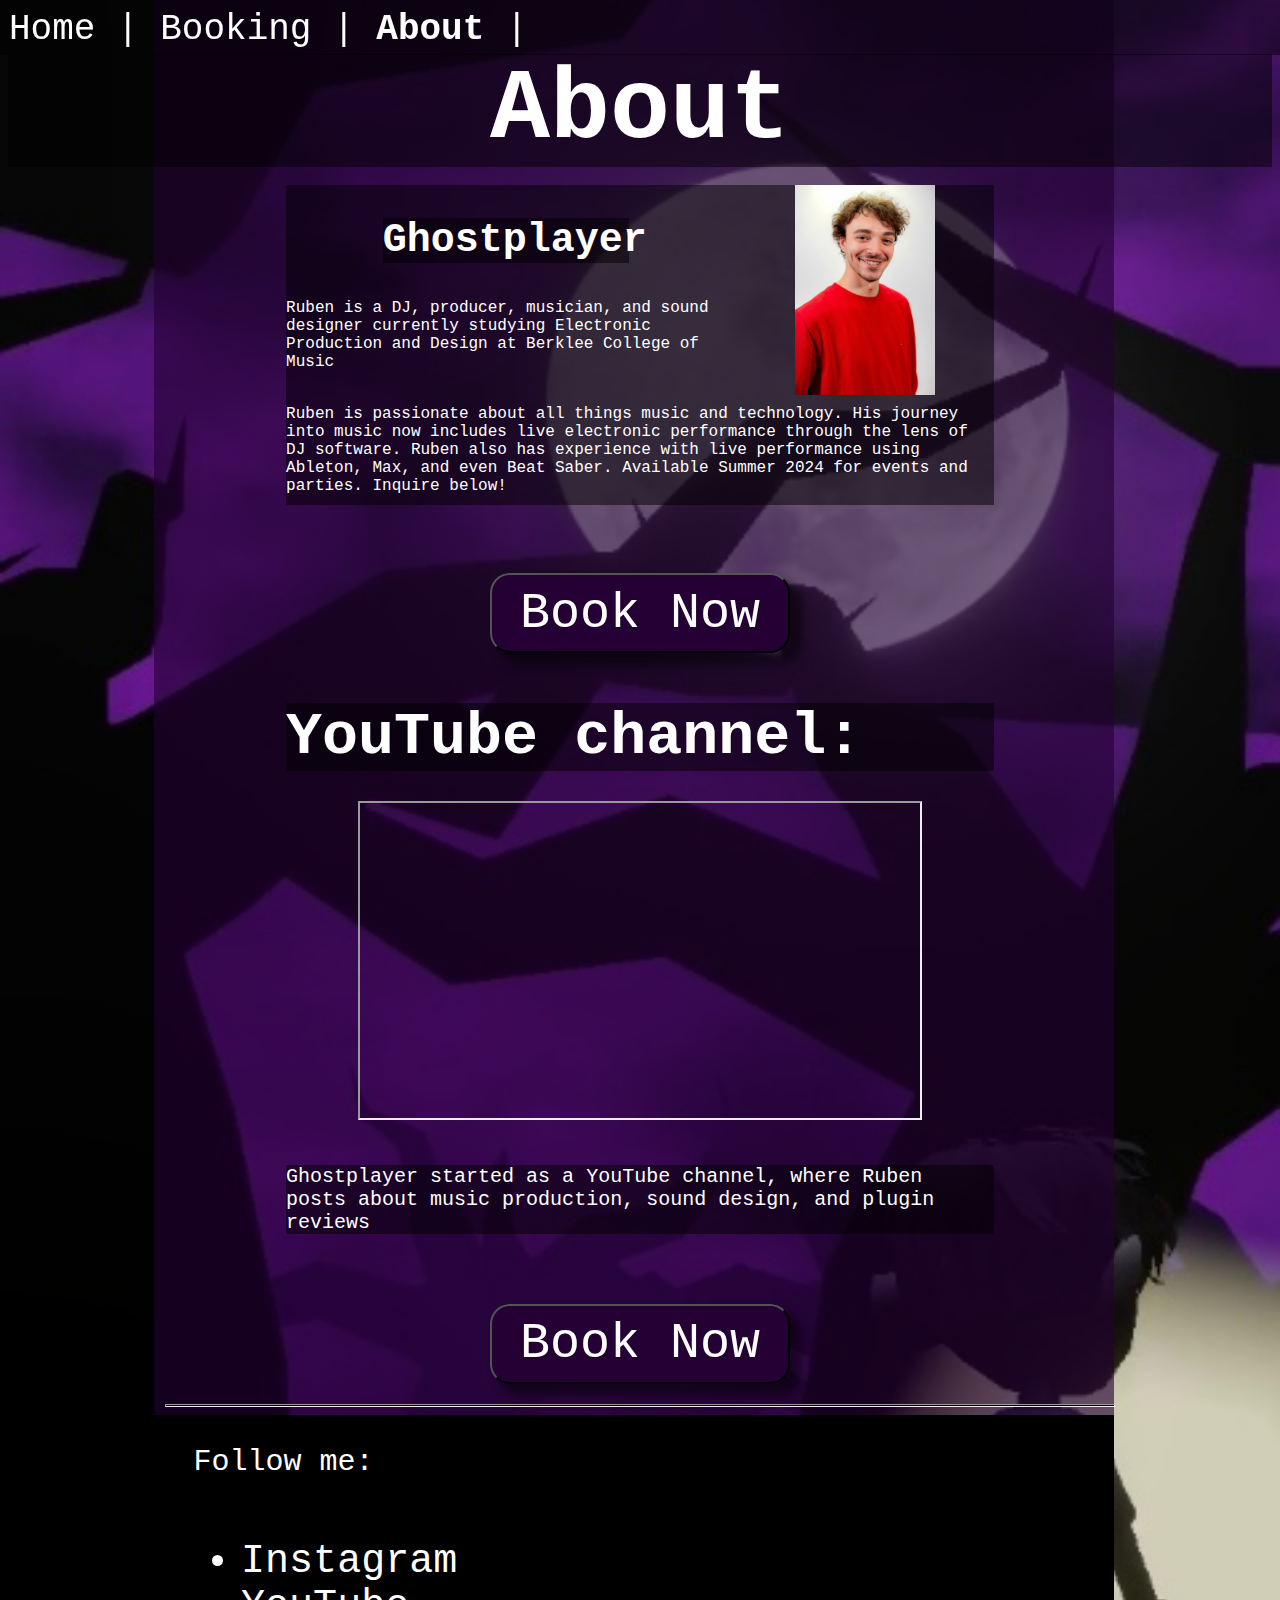
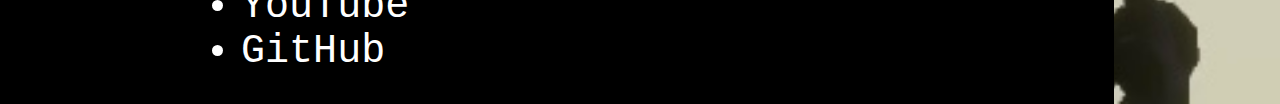
<file: about.html>
<!doctype html>
<html lang="en-US">
  <header>
    <title>Ghostplayer DJ</title>
    <link href="styles.css" rel="stylesheet">
    <link href="index.php">
    <script type="text/javascript" src="calendar.js"></script>
    <meta name="theme-color" content="#300050">
    <div class="bg"></div>
    <script type="text/javascript" src="scroll.js"></script>
  </header>
  <body>
    <div class="tile" style="height: 1500px;"></div>
    <div class="top"><nav style="text-align:left;background-color: rgb(0,0,0,0.5);">
      <a href="index.html">Home</a> |
      <a href="booking.html">Booking</a> |
      <a href="about.html"><strong>About</strong></a> |
    </nav></div> 
    <div><h1>About</h1></div>
    <br>
      <div class="grid">
        <div class="item1"><h2 style="font-size: 40px; text-align: left;">Ghostplayer</h2><br><br>Ruben is a DJ, producer, musician, and sound designer currently studying Electronic Production and Design at Berklee College of Music</div>
        <div class="item2"><img src=headshot.jpg width="140px"></div>        
        <div class="item3">Ruben is passionate about all things music and technology. His journey into music now includes live electronic performance through the lens of DJ software. Ruben also has experience with live performance using Ableton, Max, and even Beat Saber. Available Summer 2024 for events and parties. Inquire below!</div>
      </div>
      <br>
      <div style="margin-bottom: 20px;"><a href="booking.html"><button type="button" class="button">Book Now</button></a></div>
      <div><h2 style="margin-bottom 30px;">YouTube channel:</h2></div>
      <iframe style="display:inline; margin: 30px;" width="560" height="315" src="https://www.youtube.com/embed/u0bf1xrcXfs?si=7dJ1PRgvPcdyHRdL&amp;start=60" title="YouTube video player" frameborder="100" allow="accelerometer; autoplay; clipboard-write; encrypted-media; gyroscope; picture-in-picture; web-share" referrerpolicy="strict-origin-when-cross-origin" allowfullscreen></iframe>
      <p>Ghostplayer started as a YouTube channel, where Ruben posts about music production, sound design, and plugin reviews</p>
      <div style="margin-bottom: 20px;"><a href="booking.html"><button type="button" class="button">Book Now</button></a></div>
      <hr>
      <div class="bottom"><blockquote style="text-align:left">Follow me:</blockquote>
      <ul style="float:left;">
        <li><a href="https://www.instagram.com/ghostplayer_music/">Instagram</a></li>
        <li><a href="https://www.youtube.com/channel/UCqZVw4OvIm1sJZbDiLgtJcg">YouTube</a></li>
        <li><a href="https://github.com/GhostplayerMusic">GitHub</a>
      </ul>
    </div>
    </body>
</html>
</file>
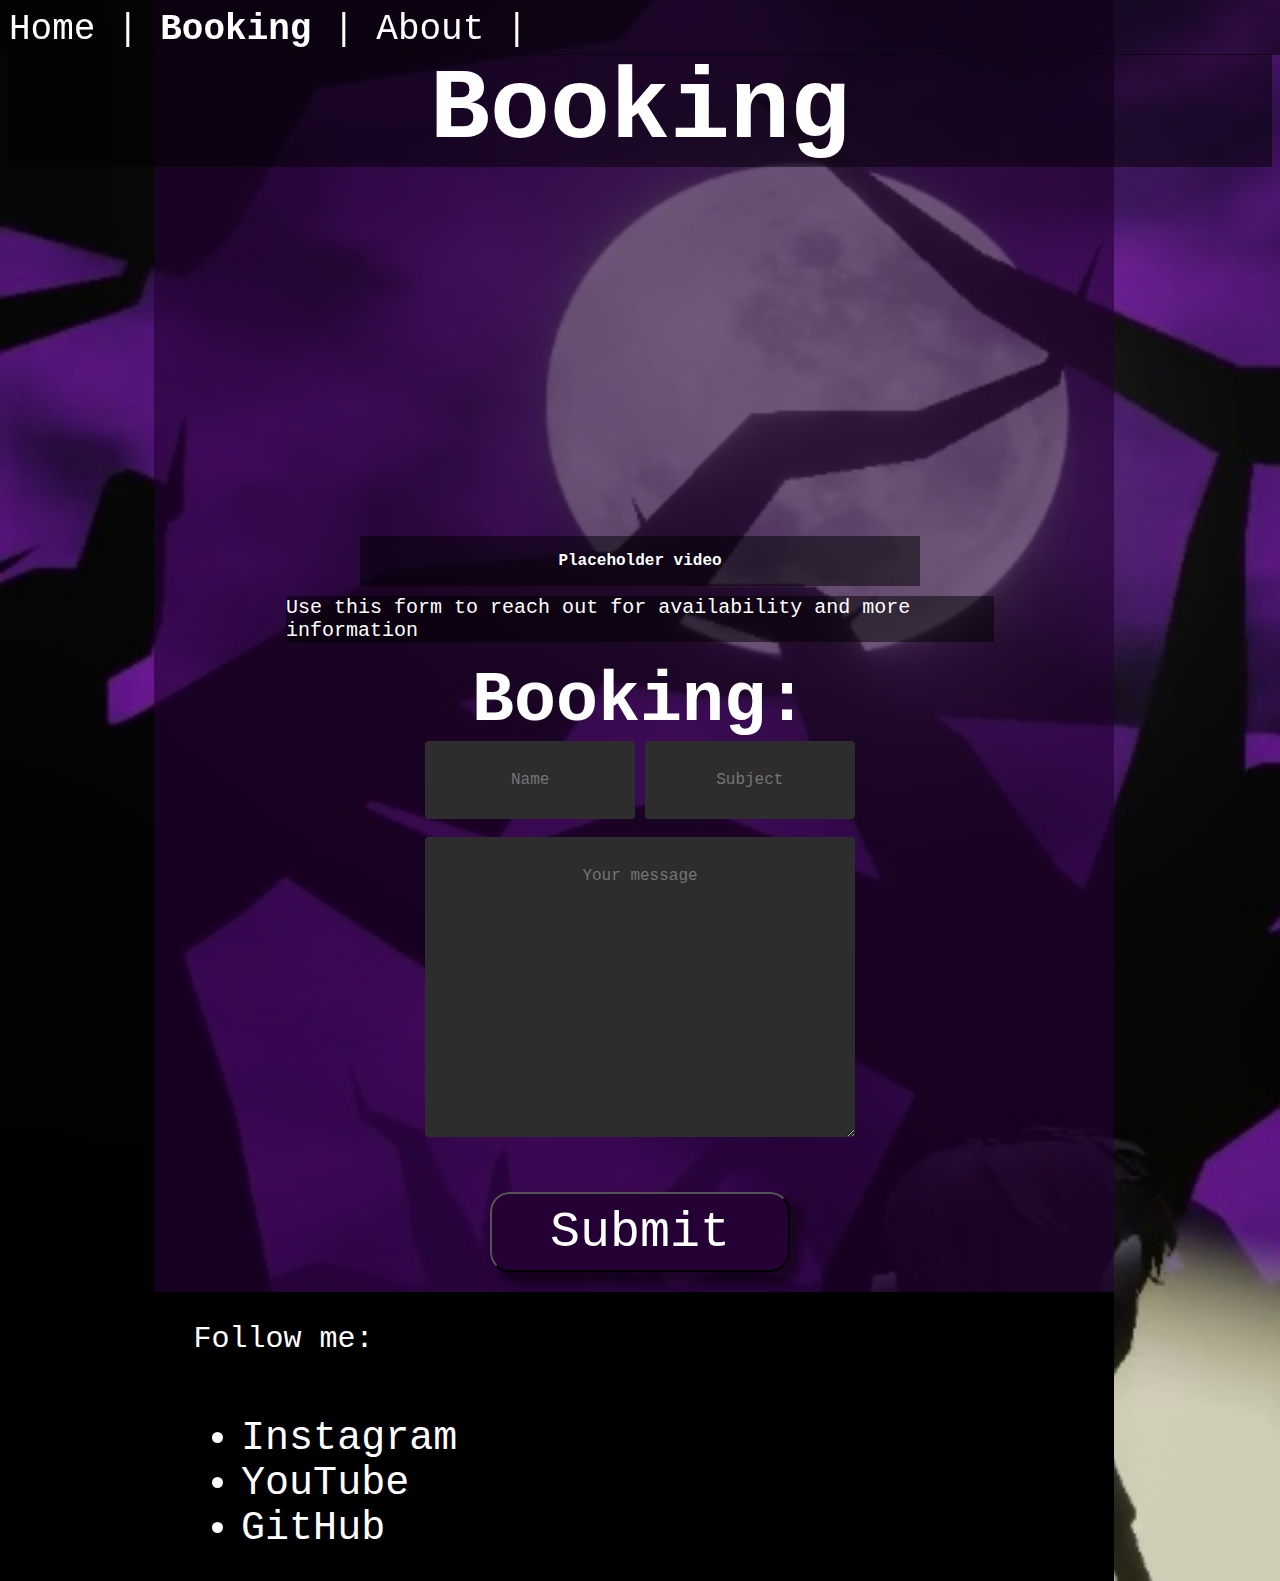
<file: booking.html>
<!doctype html>
<html lang="en-US">
  <header>
    <title>Booking</title>
    <link href="styles.css" rel="stylesheet">
    <meta name="theme-color" content="#300050">
    <div class="bg"></div>
    <script type="text/javascript" src="scroll.js"></script>
  </header>
  <body>
    <div class="tile" style="height: 1500px;"></div>
    <div class="top"><nav style="text-align:left;background-color: rgb(0,0,0,0.5);">
      <a href="index.html">Home</a> |
      <a href="booking.html"><strong>Booking</strong></a> |
      <a href="about.html">About</a> |
    </nav></div>
      <div><h1>Booking</h1></div>
      <br><br><br>
      <div class = 'title_vid'><iframe width="560" height="315" src="https://www.youtube.com/embed/4B0Tq9pC7Hk?si=C5MAiXgTNM_Vb5nj" title="YouTube video player" frameborder="0" allow="accelerometer; autoplay; clipboard-write; encrypted-media; gyroscope; picture-in-picture; web-share" referrerpolicy="strict-origin-when-cross-origin" allowfullscreen></iframe></div>
    <br>
    <div class="title"><blockquote>Placeholder video</blockquote></div>
    <div><p>Use this form to reach out for availability and more information</p></div>
    <div>
        <h3>Booking:</h1>
    </div>
    <form action="mailto:ghostplayermusic@gmail.com" method="GET">
      <div>
        <input type="text" placeholder="Name" name="name" style="max-width: 150px" required />
        <input type="text" placeholder="Subject" name="subject" style="max-width: 150px" required />
      </div>
      <br>
      <div>
        <textarea placeholder="Your message" name="body" style="max-width: 370px" required></textarea>
      </div>
      <div>
        <button type="submit" class="button" style="margin-bottom: 20px;">Submit</button>
      </div>
      <div class="bottom"><blockquote style="text-align:left">Follow me:</blockquote>
        <ul style="float:left;">
          <li><a href="https://www.instagram.com/ghostplayer_music/">Instagram</a></li>
          <li><a href="https://www.youtube.com/channel/UCqZVw4OvIm1sJZbDiLgtJcg">YouTube</a></li>
          <li><a href="https://github.com/GhostplayerMusic">GitHub</a>
        </ul>
      </div>
      </form>
  </body>
</html>
</file>
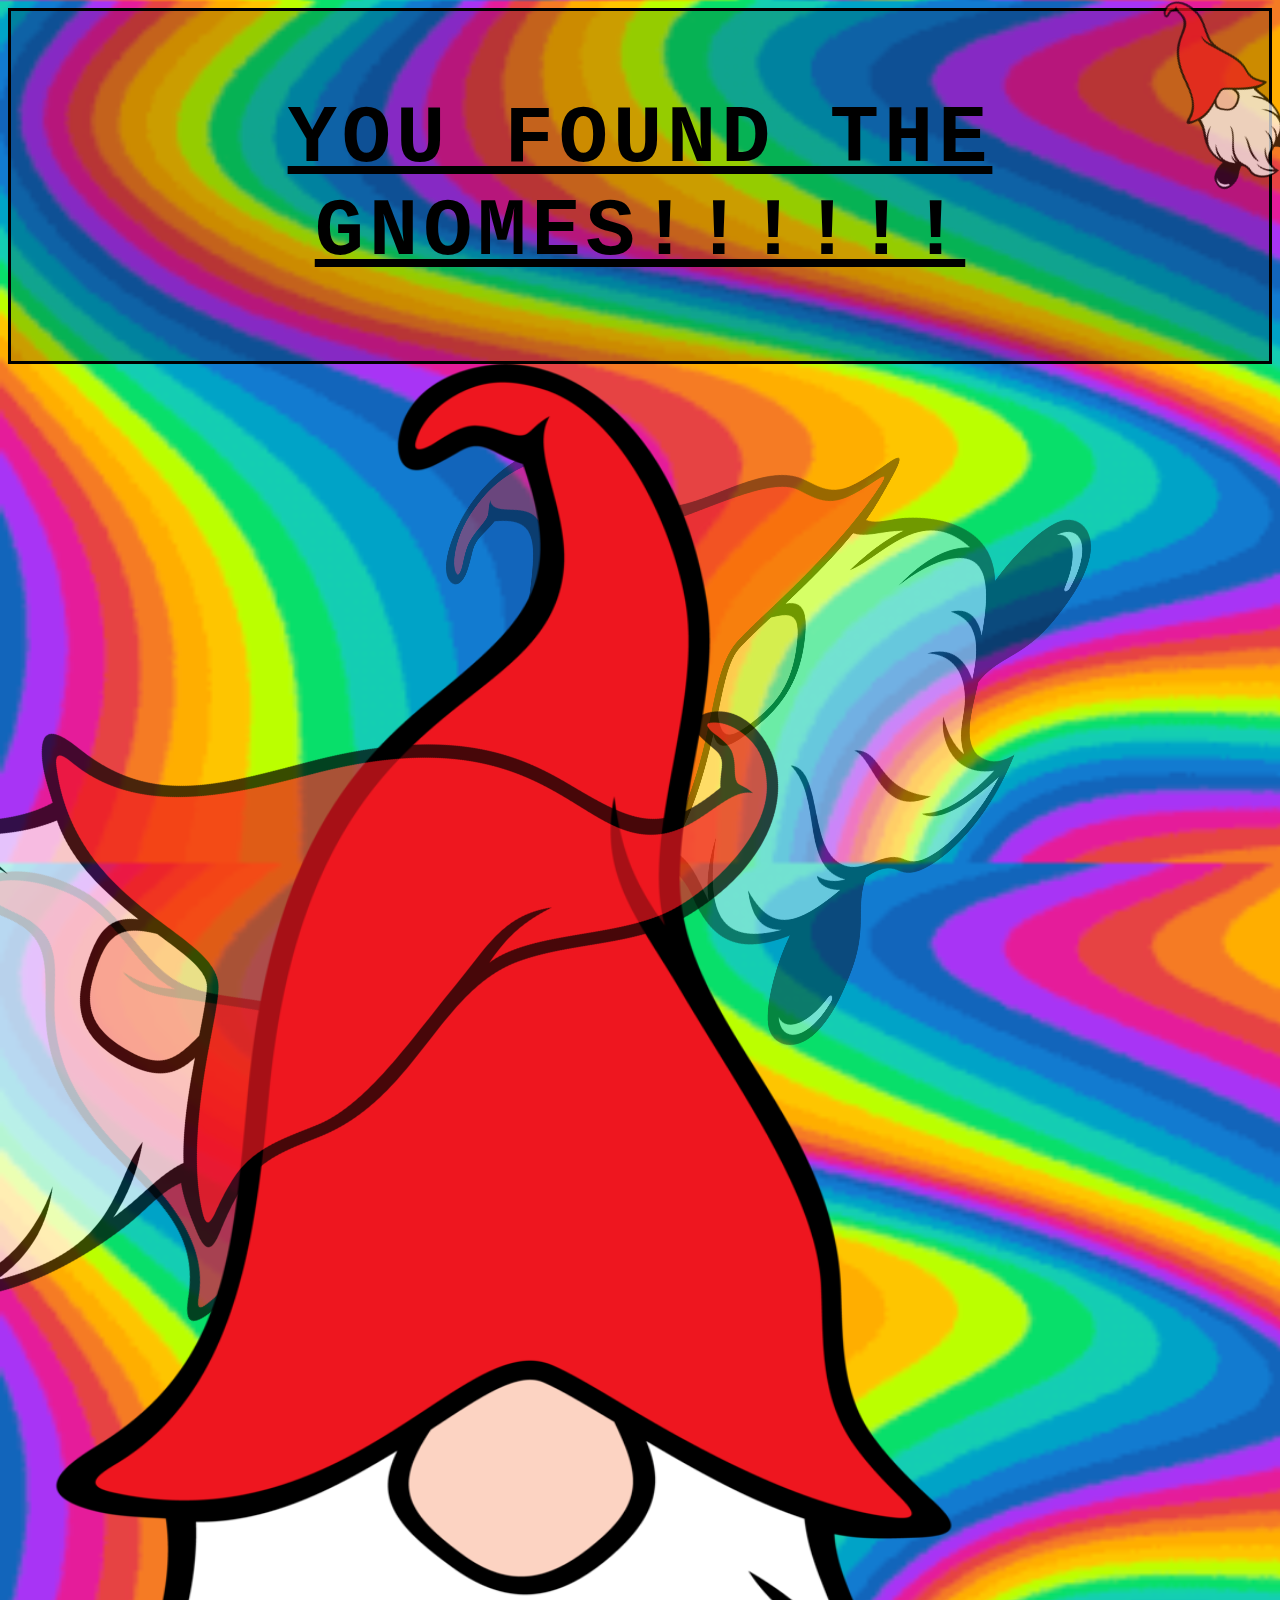
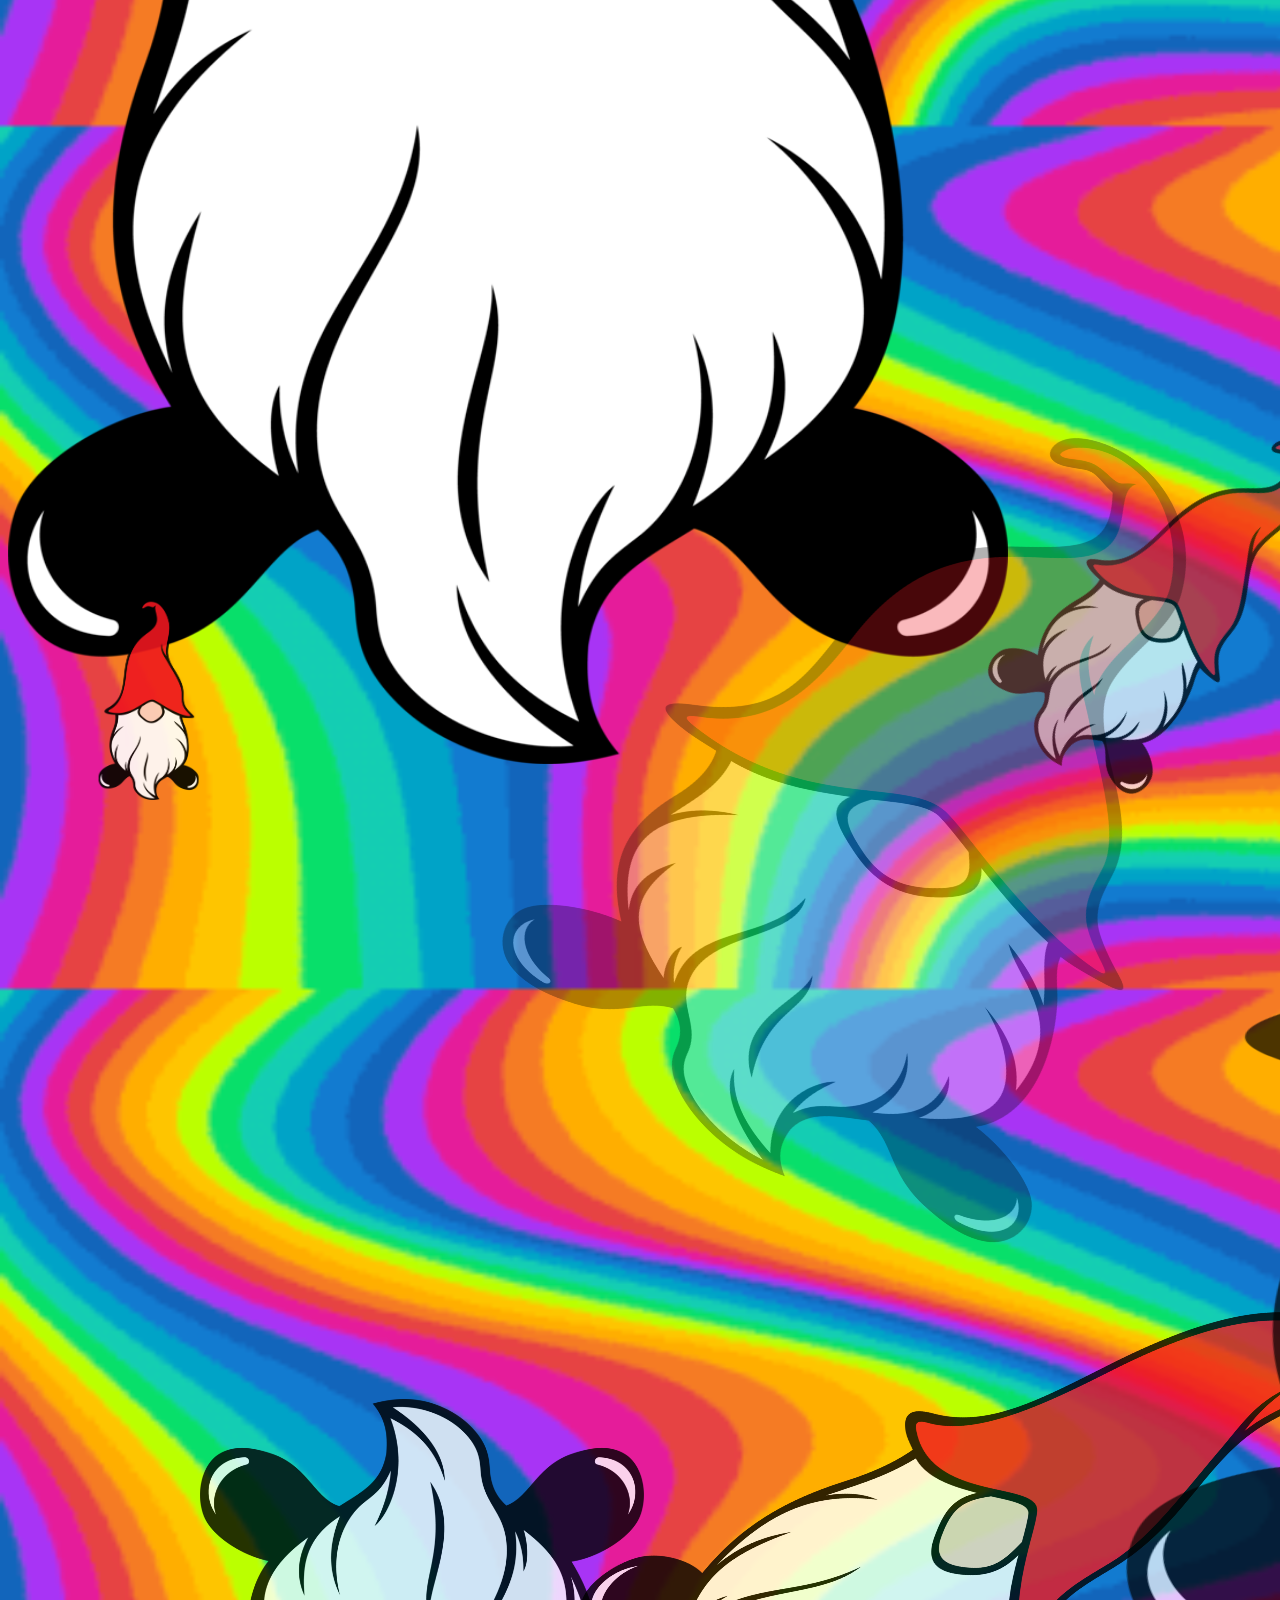
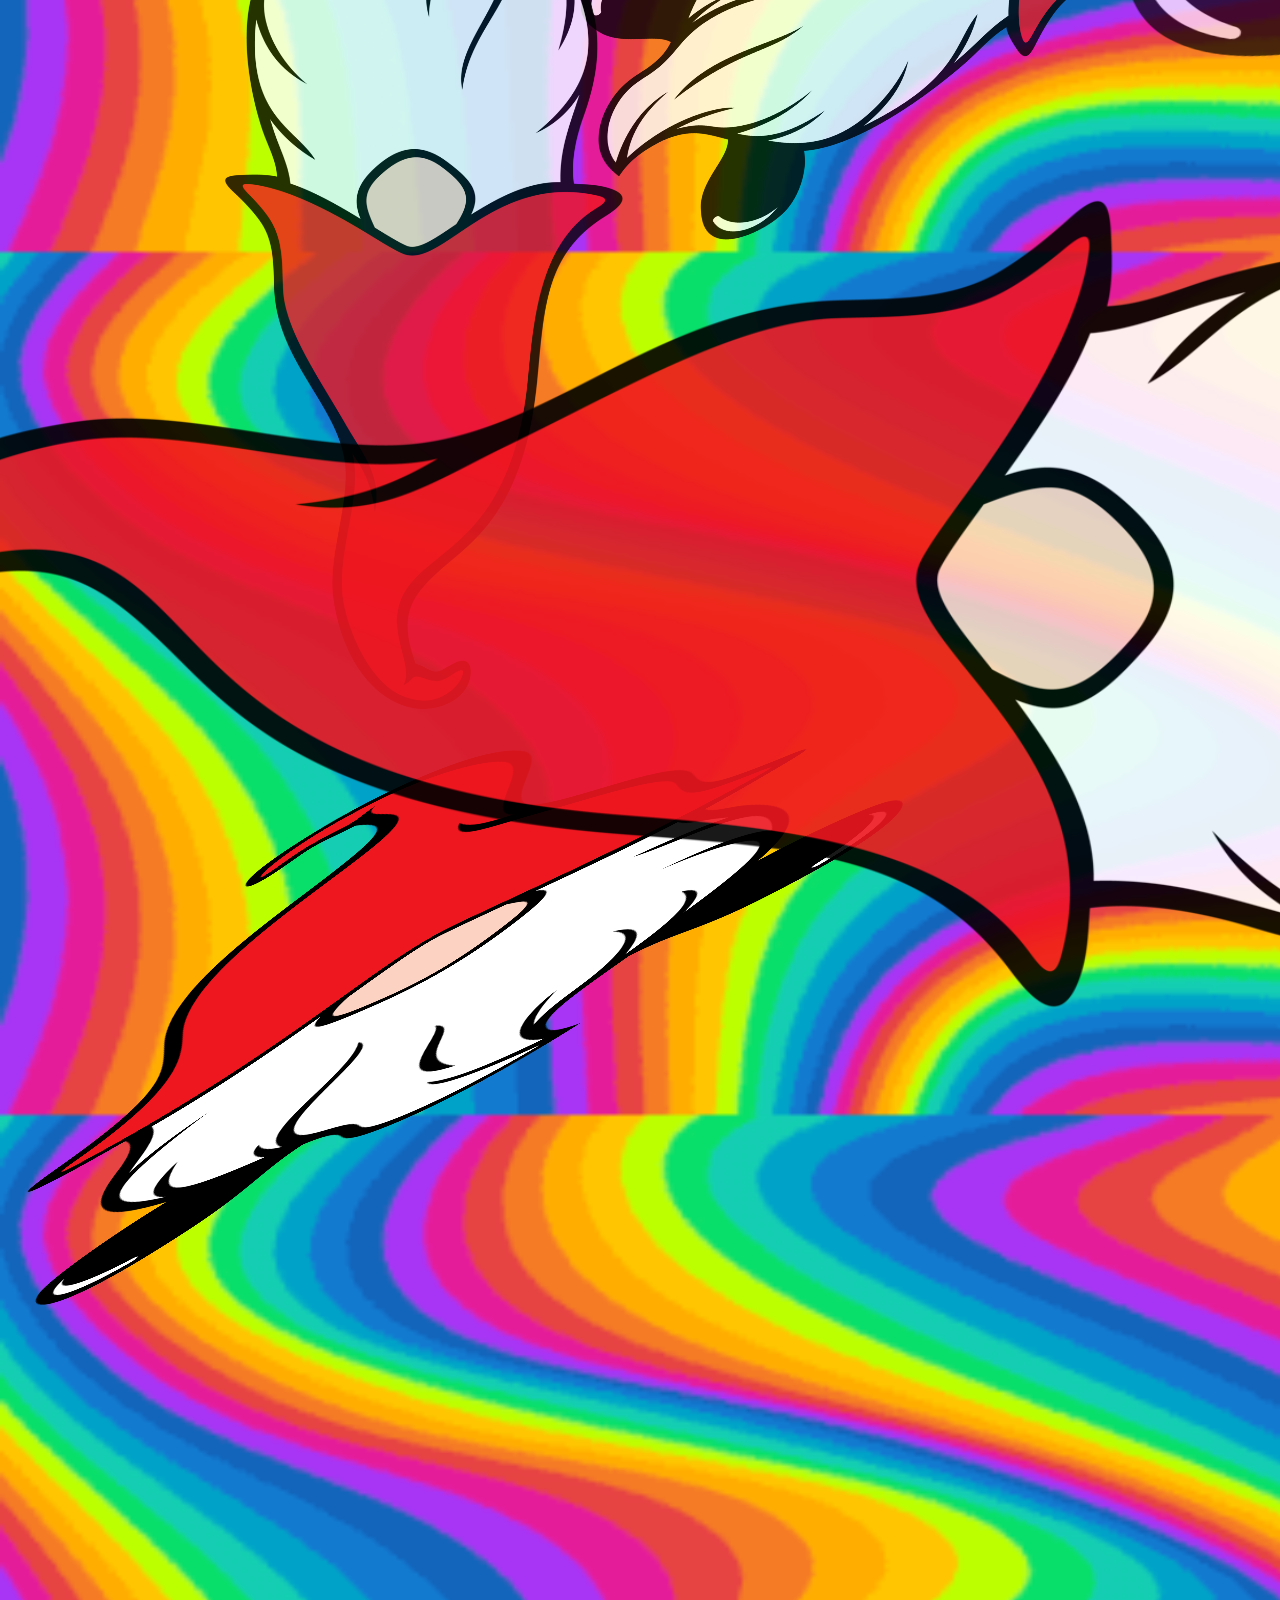
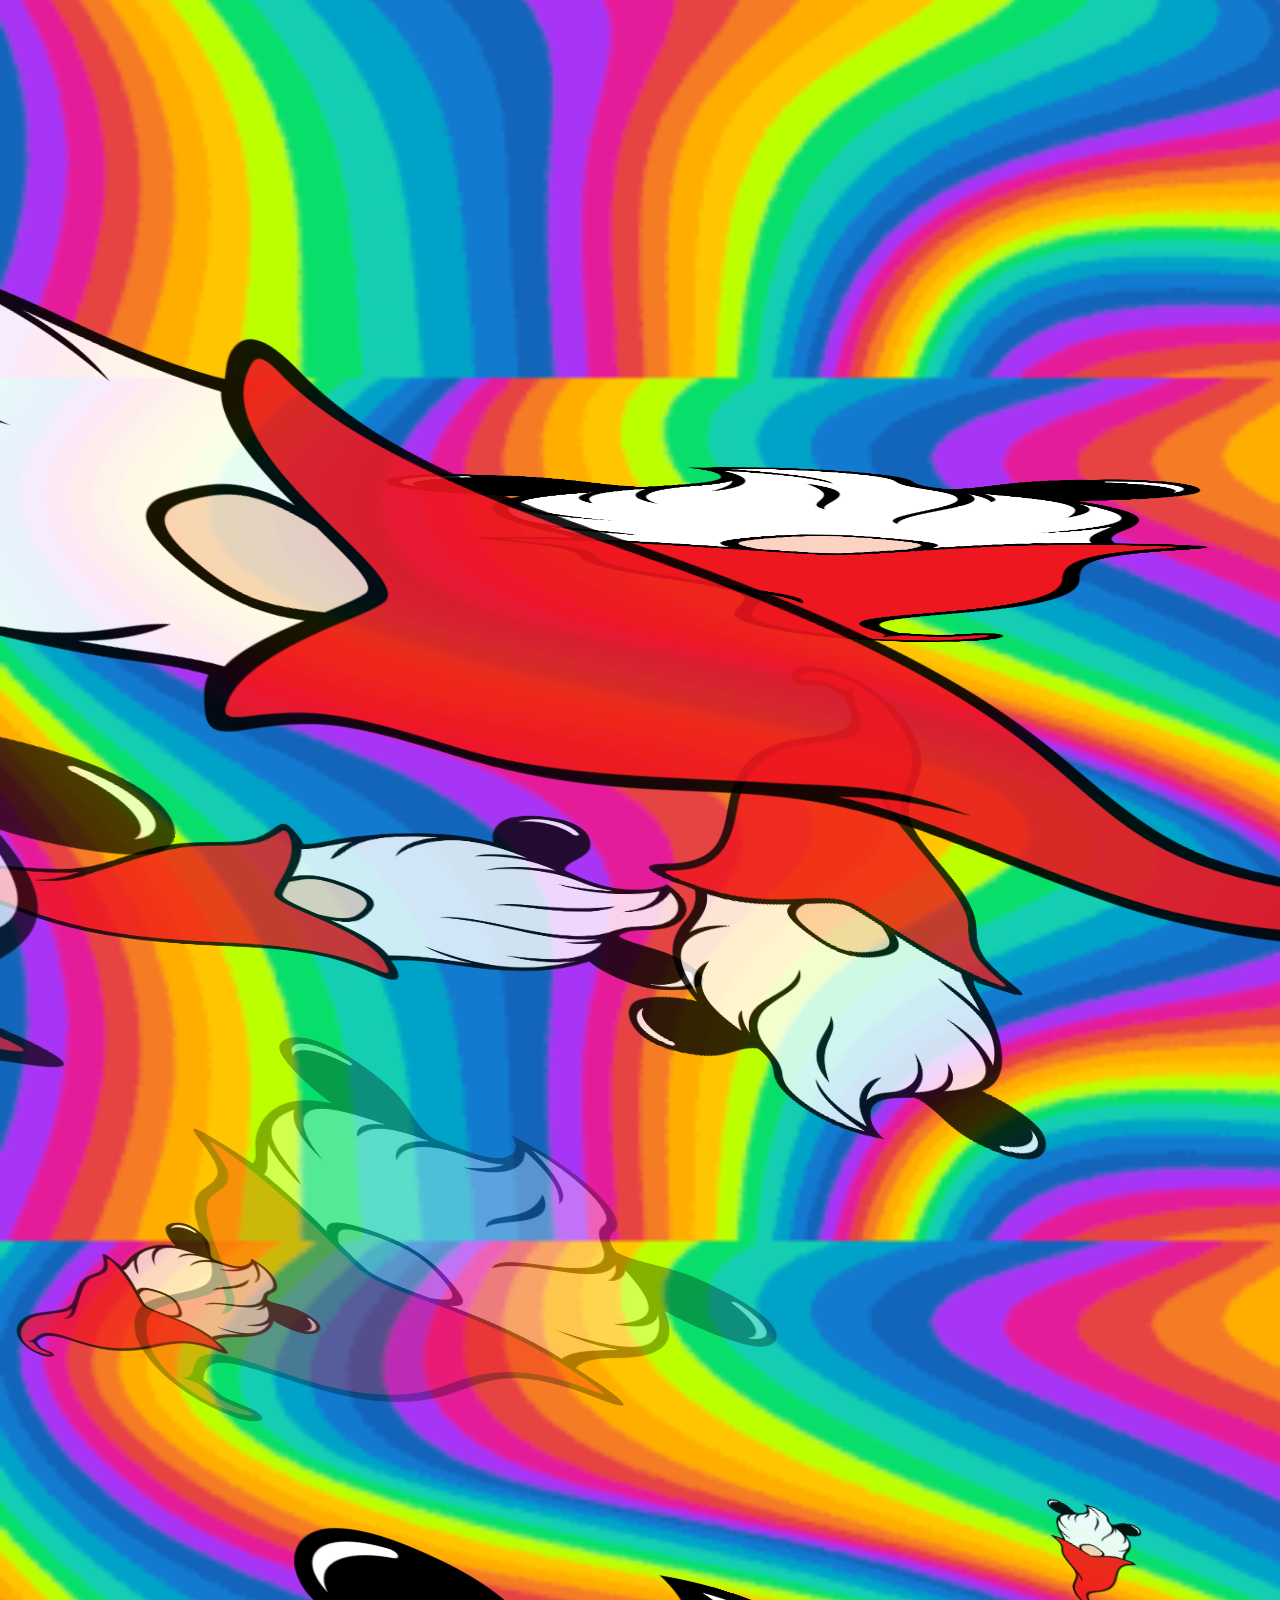
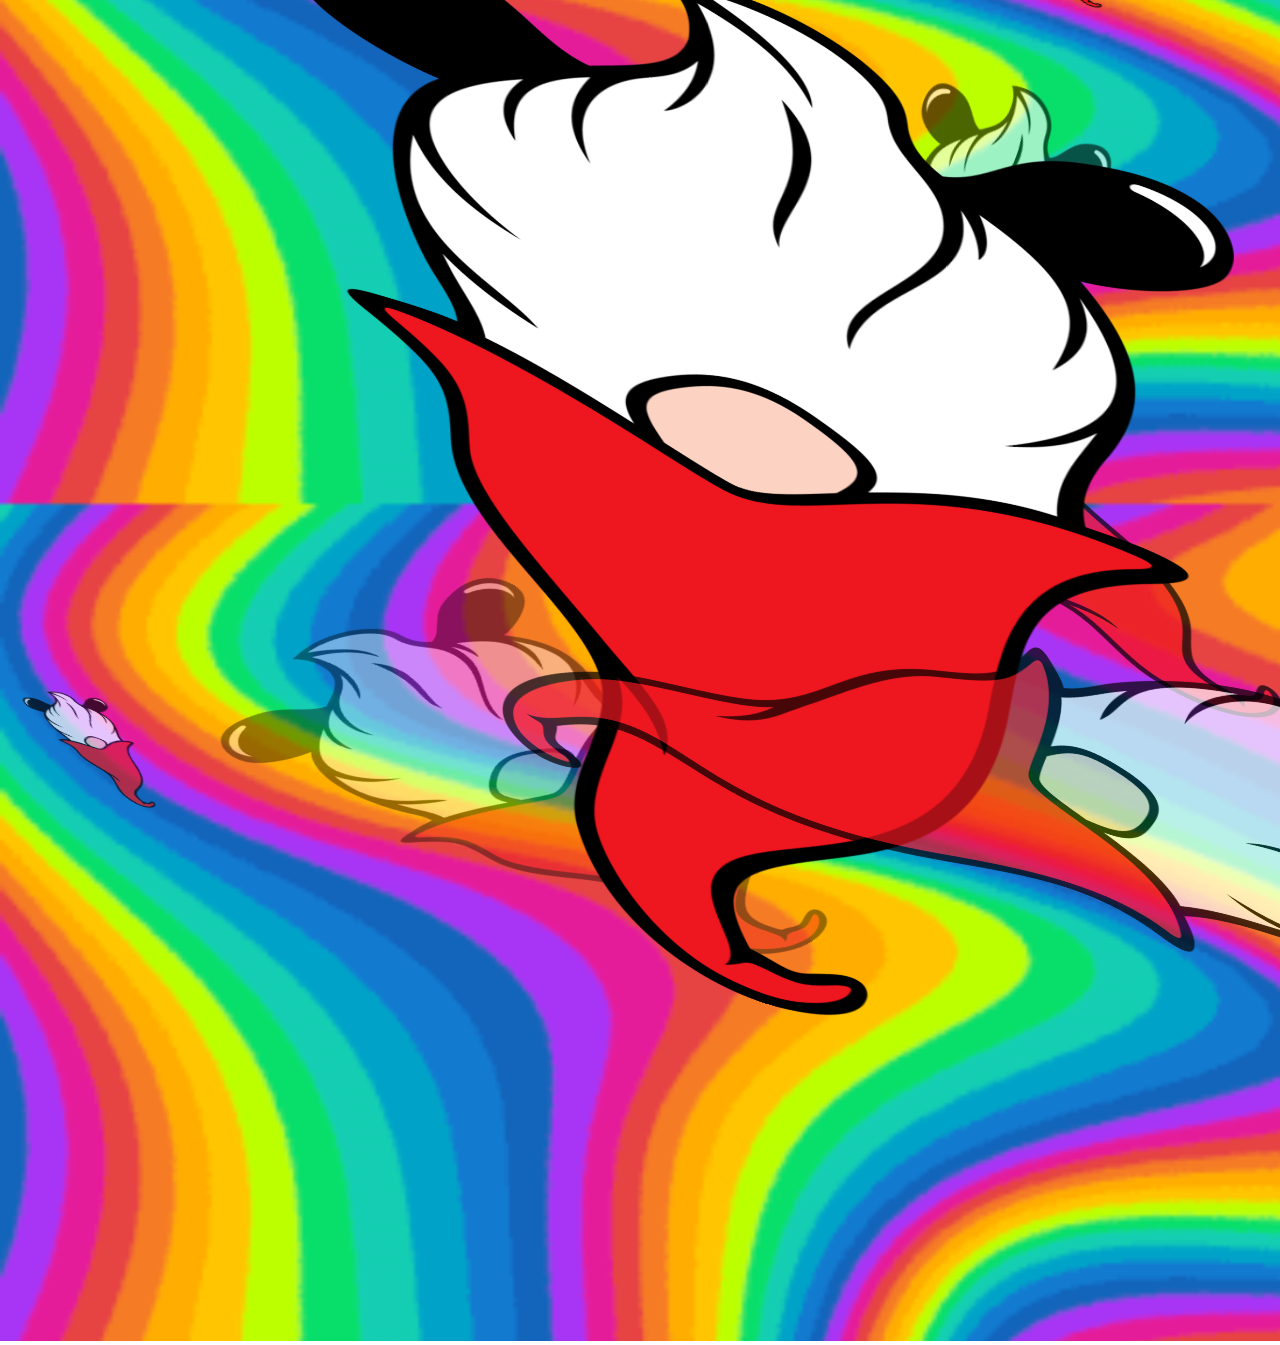
<file: secret.html>
<!doctype html>
<html lang="en-US">
  <header>
    <title>sEEEEECreEEEEeeTTEttTTTTT</title>
    <link href="secret.css" rel="stylesheet">
    <script type="text/javascript" src="calendar.js"></script>
    <meta name="theme-color" content="#300050">
    <div class="rainbowbg"></div>
  </header>
  <body>
<div id="shadowBox">

    <h3 class="rainbow">YOU FOUND THE GNOMES!!!!!!</h3>
  
  </div>
  <div>
    <img src="secretgnome.png" width="1000px" height="2000px" style="position:absolute; opacity: 100%; z-index: 0;">
    <img src="secretgnome.png" width="600px" height="600px" style="position:absolute; right:20%; opacity: 40%; transform: rotate(300deg); z-index: -1">
    <img src="secretgnome.png" width="600px" height="1200px" style="position:absolute; left:-90px; opacity: 70%; transform: rotate(70deg); z-index: 1;">
    <img src="secretgnome.png" width="100px" height="200px" style="position:absolute; right:10px; top: -10px; opacity: 70%; transform: rotate(-30deg); z-index: 2;">
    <img src="secretgnome.png" width="200px" height="1000px" style="position:absolute; left:200px; top: 1000px; opacity: 60%; transform: rotate(10deg); z-index: -2;">
    <img src="secretgnome.png" width="600px" height="800px" style="position:absolute; right: 55px; top: 2000px; opacity: 30%; transform: rotate(30deg); z-index: 2;">
    <img src="secretgnome.png" width="900px" height="2200px" style="position:absolute; right:-90px; top: 2700px; opacity: 90%; transform: rotate(270deg); z-index: 2;">
    <img src="secretgnome.png" width="400px" height="800px" style="position:absolute; left:69px; top: 750px; opacity: 70%; transform: rotate(-50deg); z-index: -1;">
    <img src="secretgnome.png" width="100px" height="200px" style="position:absolute; left:100px; top: 2200px; opacity: 90%; transform: rotate(1deg); z-index: 2;">
    <img src="secretgnome.png" width="300px" height="1000px" style="position:absolute; top: 2600px; right:99px; opacity: 80%; transform: rotate(60deg); z-index: 1;">
    <img src="secretgnome.png" width="444px" height="910px" style="position:absolute; left:200px;top:2999px; opacity: 80%; transform: rotate(180deg); z-index: 1;">
    <img src="secretgnome.png" width="1000px" height="300px" style="position:absolute; left:-90px; top: 4000px; opacity: 100%; transform: rotate(-30deg); z-index: -1;">
    <img src="secretgnome.png" width="1100px" height="1600px" style="position:absolute; left:1200px; top: 1800px; opacity: 70%; transform: rotate(7deg); z-index: 2;">
    <img src="secretgnome.png" width="200px" height="400px" style="position:absolute; top: 2000px; right: 8px; opacity: 70%; transform: rotate(40deg); z-index: 1;">
  </div>
  <div class="moregnomes">
    <img src="secretgnome.png" width="1000px" height="2000px" style="position:absolute; opacity: 100%; z-index: 0;">
    <img src="secretgnome.png" width="600px" height="600px" style="position:absolute; right:20%; opacity: 40%; transform: rotate(300deg); z-index: -1">
    <img src="secretgnome.png" width="600px" height="1200px" style="position:absolute; left:-90px; opacity: 70%; transform: rotate(70deg); z-index: 1;">
    <img src="secretgnome.png" width="100px" height="200px" style="position:absolute; right:10px; top: -10px; opacity: 70%; transform: rotate(-30deg); z-index: 2;">
    <img src="secretgnome.png" width="200px" height="1000px" style="position:absolute; left:200px; top: 1000px; opacity: 60%; transform: rotate(10deg); z-index: -2;">
    <img src="secretgnome.png" width="600px" height="800px" style="position:absolute; right: 55px; top: 2000px; opacity: 30%; transform: rotate(30deg); z-index: 2;">
    <img src="secretgnome.png" width="900px" height="2200px" style="position:absolute; right:-90px; top: 2700px; opacity: 90%; transform: rotate(270deg); z-index: 2;">
    <img src="secretgnome.png" width="400px" height="800px" style="position:absolute; left:69px; top: 750px; opacity: 70%; transform: rotate(-50deg); z-index: -1;">
    <img src="secretgnome.png" width="100px" height="200px" style="position:absolute; left:100px; top: 2200px; opacity: 90%; transform: rotate(1deg); z-index: 2;">
    <img src="secretgnome.png" width="300px" height="1000px" style="position:absolute; top: 2600px; right:99px; opacity: 80%; transform: rotate(60deg); z-index: 1;">
    <img src="secretgnome.png" width="444px" height="910px" style="position:absolute; left:200px;top:2999px; opacity: 80%; transform: rotate(180deg); z-index: 1;">
    <img src="secretgnome.png" width="1000px" height="300px" style="position:absolute; left:-90px; top: 4000px; opacity: 100%; transform: rotate(-30deg); z-index: -1;">
    <img src="secretgnome.png" width="1100px" height="1600px" style="position:absolute; left:1200px; top: 1800px; opacity: 70%; transform: rotate(7deg); z-index: 2;">
    <img src="secretgnome.png" width="200px" height="400px" style="position:absolute; top: 2000px; right: 8px; opacity: 70%; transform: rotate(40deg); z-index: 1;">
  </div>
  </body>
</html>
</file>
<file: styles.css>
@main-bg:rgb(40,40,59);
@calendar-border:rgb(220,220,255);
@calendar-bg:#fff;
@calendar-standout:rgb(49,40,59);
@calendar-color:#444;
@calendar-fade-color:#c0c0c0;
@body-color:#444;
body {
  background-image: url("purplebg.jpg");
  background-size: 2000px;
  
}

* {
  color: white;
  text-align: center;
  font-family: Courier New;
}

.tile {
  position: absolute;
  top:0;
  left: 12vw;
  display:inline;
  width: 75vw;
  background-image: url(https://images-wixmp-ed30a86b8c4ca887773594c2.wixmp.com/f/8edf9950-2c61-48ed-9a27-b4044e2e4723/d6c0a9t-13ae74a8-22d2-4489-bccc-b820d99d9af9.gif?token=eyJ0eXAiOiJKV1QiLCJhbGciOiJIUzI1NiJ9.[base64].rbO8O-7xA6fXm5u3pmEIK3qY3EkD34SKfv-aweyAdQI);
  background-position: center;
  opacity: 1;
  image-rendering:optimizeSpeed;
  box-shadow: inset 0 0 0 100vmax rgba(36, 0, 52, 0.618);
  z-index: -1;
  
}
nav{
  position:fixed;
  width:100vw;
  height: 4.1vh;
  font-size: 4vh;
  padding: 1vh;
}
h1 {
  font-size: 100px;
  background-color: rgb(0,0,0,0.5);
  width: 100%;
  margin-top:6vh;
  margin-bottom:0;
}

h3{
  font-size: 70px;
  width: 100%;
  padding: 0px;
  display: inline;
  text-align: left;
  margin-bottom: -30px;

}

.top {
  position: fixed;
  top: 0;
  left: 0;
  margin-top: 0;
  width: 100%;
  z-index: 1;
}
.top2{
  position: absolute;
  top: 0;
  left: 0;
  margin-top: 44px;
  width: 100%;
  font-size: 80px;
}

.title_vid{
  display:inline;
  padding-left: 0;
}


h2 {
  font-size: 60px;
  text-align: left;
  margin-left: 22%;
  margin-right: 22%;
  background-color:rgba(0, 0, 0, 0.5);
  margin-bottom: 0px;
}

p {
  font-size: 20px;
  text-align: left;
  margin-left: 22%;
  margin-right: 22%;
  margin-top: 10px;
  background-color:rgba(0, 0, 0, 0.5);
}
.title{
  display: inline-block;
  width: 560px;
  margin-top:-5px;
  font-weight:bold;
  text-align:left;
  background-color:rgba(0, 0, 0, 0.5);
}

li{
  font-size: 40px;
  text-align: left;
  margin-left: 22%;
  margin-right: 22%;
}

.flexcontainer{
  display:flex;
  align-items:left;
  font-size: 40px;
  margin-left: 22%;
  margin-right: 22%;
}
@media (max-width: 2000) {
  .flexcontainer {
    display:inline-block;
    text-align: left
  }
}
.button {
  display: inline;
  top:50%
  color: blue;
  background-color: rgba(36, 0, 52, 1);
  width: 300px;
  height: 80px;
  margin-top: 50px;
  font-size: 50px;
  border-radius: 20px;
  box-shadow: 10px 10px 10px 2px rgb(0,0,0,0.5);
  padding: 5px;
}
.button:hover {
  background-color:rgb(117, 10, 163);
  transition: 0.5s;
}
.button:active {
  background-color: #ffffff;
  color:#000000;
  transition: 0s;
}

#TEST



*, *:before, *:after {
  box-sizing:border-box;
}

.group {
  &:after {
    content: "";
    display: table;
    clear: both;
  }
}

img {
  max-width:100%;
  height:auto;
  vertical-align:baseline;
}

a {
  text-decoration:none;
}

.calendar-wrapper {
  width:360px;
  margin:3em auto;
  padding:2em;
  border:1px solid #000000r;
  border-radius:20px;
  background:rgb(0,0,0,0.5);
  
}
table {
  clear:none;
  width:100%;
  border:1px solid #ffffff;
  border-radius:3px;
  border-collapse:collapse;
  color: #000000;
}
td {
  height:48px;
  text-align:center;
  vertical-align:middle;
  border-right:1px solid @calendar-border;
  border-top:1px solid @calendar-border;
  width:100% / 7;
}
td.not-current {
  color:#555555;
}
td.normal {
  color:red;
}
td.unavail {
  color: lime;
}
td.today {
  font-weight:700;
  color:@calendar-standout;
  font-size:1.5em;
}
thead td {
  border:none;
  color:@calendar-standout;
  text-transform:uppercase;
  font-size:1.5em;
}
#btnPrev {
  float:left;
  margin-bottom:20px;
  &:before {
    content:'\f104';
    font-family:FontAwesome;
    padding-right:4px;
  }
}
#btnNext {
  float:right;
  margin-bottom:20px;
  &:after {
    content:'\f105';
    font-family:FontAwesome;
    padding-left:4px;
  }
}
#btnPrev, #btnNext {
  background:transparent;
  border:none;
  outline:none;
  font-size:1em;
  color:@calendar-fade-color;
  cursor:pointer;
  font-family:"Roboto Condensed", sans-serif;
  text-transform:uppercase;
  transition:all 0.5s ease;
  &:hover {
    color:@calendar-standout;
    font-weight:bold;
  }
}

input:focus ~ label, textarea:focus ~ label, input:valid ~ label, textarea:valid ~ label {
  font-size: 0.75em;
  color: #999;
  top: -5px;
  -webkit-transition: all 0.225s ease;
  transition: all 0.225s ease;
}

.styled-input {
  float: left;
  width: 293px;
  margin: 1rem 0;
  position: relative;
  border-radius: 4px;
}

@media only screen and (max-width: 768px){
  .styled-input {
      width:100%;
  }
}

.styled-input label {
  color: #999;
  padding: 1.3rem 30px 1rem 30px;
  position: absolute;
  top: 10px;
  left: 0;
  -webkit-transition: all 0.25s ease;
  transition: all 0.25s ease;
  pointer-events: none;
}

.styled-input.wide { 
  width: 650px;
  max-width: 100%;
}

input,
textarea {
  padding: 30px;
  border: 0;
  width: 100%;
  font-size: 1rem;
  background-color: #2d2d2d;
  color: white;
  border-radius: 4px;
}
hr{
  width:75%; height: 1px;color: #fff;background: #000; 
}
input:focus,
textarea:focus { outline: 0; }

input:focus ~ span,
textarea:focus ~ span {
  width: 100%;
  -webkit-transition: all 0.075s ease;
  transition: all 0.075s ease;
}

textarea {
  width: 100%;
  min-height: 15em;
}

.input-container {
  width: 650px;
  max-width: 100%;
  margin: 20px auto 25px auto;
}

.submit-btn {
  float: right;
  padding: 7px 35px;
  border-radius: 60px;
  display: inline-block;
  background-color: #4b8cfb;
  color: white;
  font-size: 18px;
  cursor: pointer;
  box-shadow: 0 2px 5px 0 rgba(0,0,0,0.06),
            0 2px 10px 0 rgba(0,0,0,0.07);
  -webkit-transition: all 300ms ease;
  transition: all 300ms ease;
}

.submit-btn:hover {
  transform: translateY(1px);
  box-shadow: 0 1px 1px 0 rgba(0,0,0,0.10),
            0 1px 1px 0 rgba(0,0,0,0.09);
}

@media (max-width: 768px) {
  .submit-btn {
      width:100%;
      float: none;
      text-align:center;
  }
}

input[type=checkbox] + label {
color: #ccc;
font-style: italic;
} 

input[type=checkbox]:checked + label {
color: #f00;
font-style: normal;
}

.grid {
  display: grid;
  grid-template-columns: relative(2, 1fr);
  gap: 10px;
  grid-auto-rows: 100px;
  grid-template-areas:
    "a a a a b b b b b"
    "a a a a b b b b b"
    "c c c c c c c c c";
  background-color: rgb(0,0,0,0.5);
  margin-left:22%;
  margin-right:22%;
}
.item1 {
  grid-area: a;
  align-self: left;
  justify-self: left;
  text-align: left;
}
.item2 {
  grid-area: b;
}
.item3 {
  grid-area: c;
  align-self:left;
  text-align: left;
}

.bottom{
  background-color: #000;
  font-size:30px;
  position: absolute;
  bottom: 6000;
  left:12vw;
  width: 75%;
}
</file>
<file: secret.css>
body {
    background-image: url("rainbow.gif");
    background-size: 4000px;
    
  }

  #shadowBox {
    background-color: rgb(0, 0, 0);
    /* Fallback color */
    background-color: rgba(0, 0, 0, 0.2);
    /* Black w/opacity/see-through */
    border: 3px solid;
  }
  
  .rainbow {
    text-align: center;
    text-decoration: underline;
    font-size: 82px;
    font-family: monospace;
    letter-spacing: 5px;
    animation: colorRotate 1s linear 0s infinite;
  }
  
  @keyframes colorRotate {
    from {
      color: #6666ff;
    }
    10% {
      color: #0099ff;
    }
    50% {
      color: #00ff00;
    }
    75% {
      color: #ff3399;
    }
    100% {
      color: #6666ff;
    }
  }
  
  .moregnomes{
    position:relative;
    transform: rotateX(120deg) rotateY(200deg);
    top: 7000px;
  }
</file>
